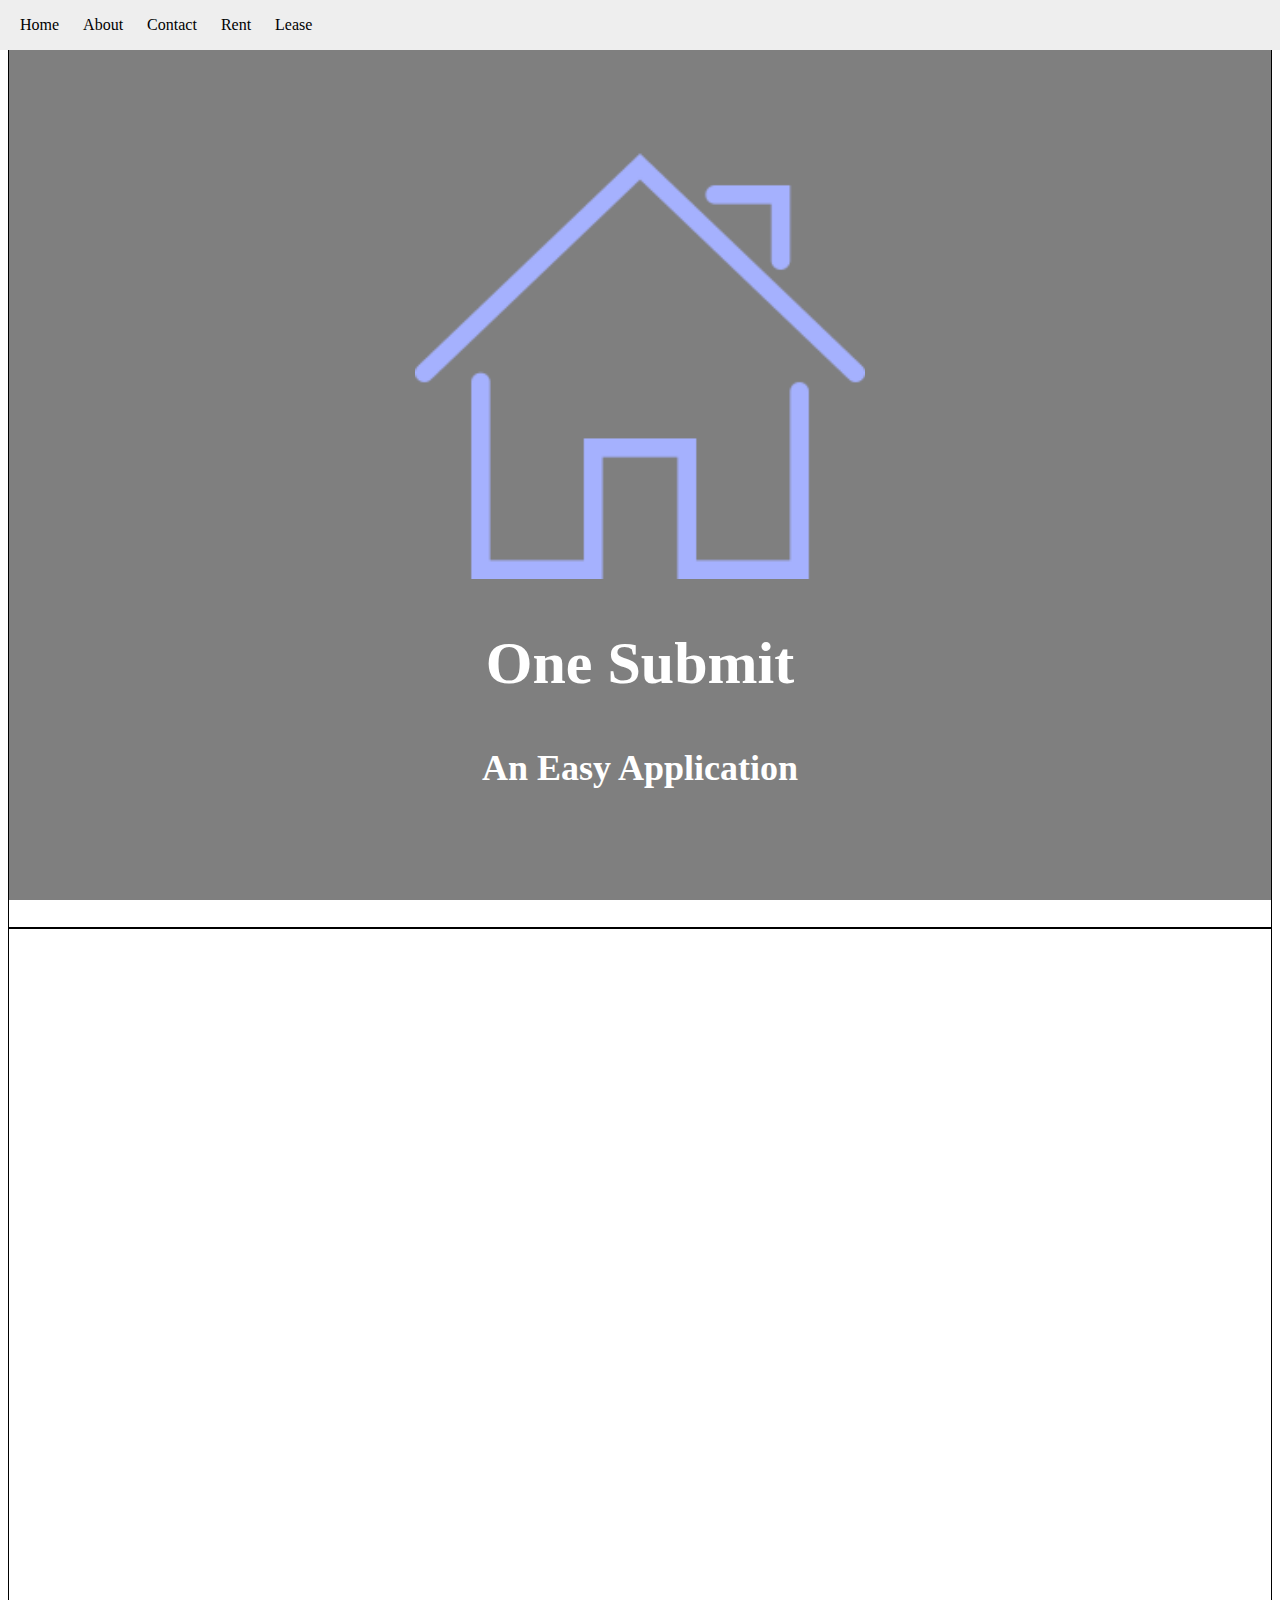
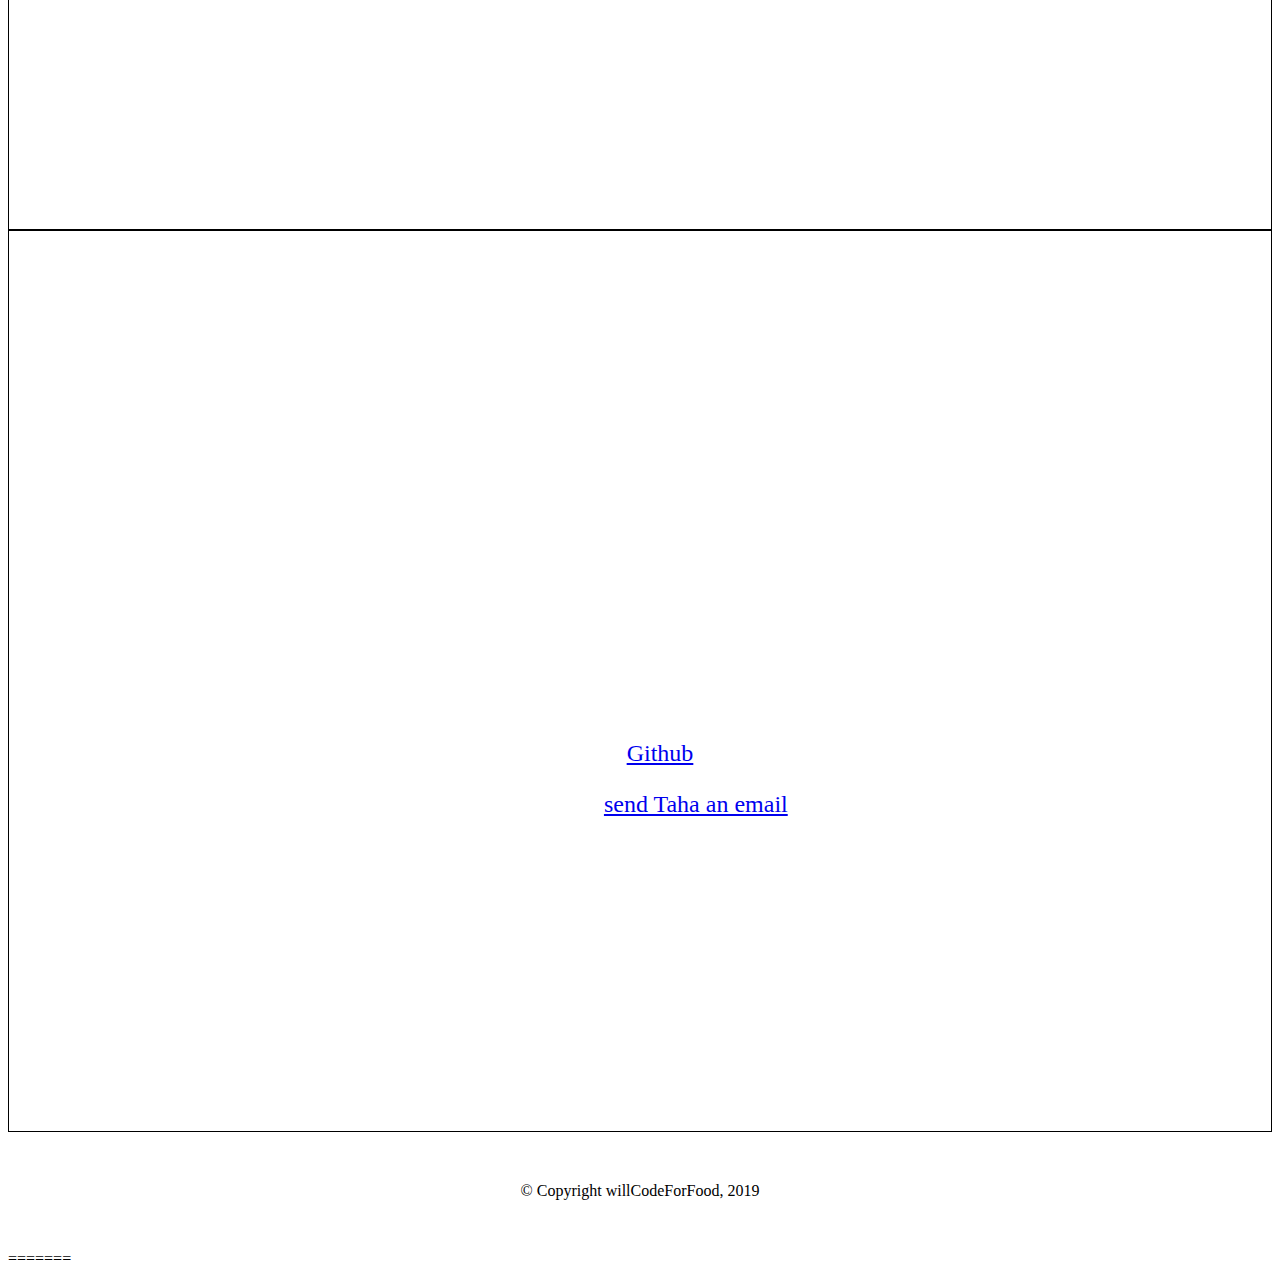
<file: index.html>
<<<<<<< HEAD


<html>

    <head>
        <title>One Submit Rental Application</title>
        <link rel="stylesheet" href="css/style.css">
    </head>

    <body>
        <header>
            <nav>
                <ul>
                    <li><a href="#hero">Home</a></li>
                    <li><a href="#about">About</a></li>
                    <li><a href="#contact">Contact</a></li>
                    <li><a href="LoginRenter\LoginRenter.html">Rent</a></a></li>
                    <li><a href="LoginLeaser\LoginLeaser.html">Lease</a></a></li>
                </ul>
            </nav>
        </header>
        <main>
            <section id="hero">
                <div class="section-inner">

                    <img src="css/newlogomaybe2.png" class="profile-img">
                    <h2>One Submit</h2>
                    <h3>An Easy Application</h3>
                </div>
            </section>
            <section id="about">
                <div class="section-inner">
                    <h2>About us</h2>
                    <p>Isn&apos;t that too much hassle to fill out the various rental applications when you are looking for a place to live?  </p>
                    <p>Our plan is to provide a simple solution to the tedious process of applying to houses and apartments. Our service is meant for those who are tired of filling out rental applications that are slightly different but are all alike at the core.</p>
                    <h3>Our members</h3>
                        <br>Taha Zaidi
                        <br>Willow Wang
                        <br>Feng Xie
                        <br>Anirban Manna
                        <br>Jay Savla
                    
                    
                </div>
            </section>
            <section id="contact">
                <div class="section-inner">
                    <h2>Contact</h2>
                    <p>Check out our Github:</p>
                    <ul>
                        <a href="https://github.com/Bronco-5/OneSubmit">Github</a>
                    </ul>
                    <p>Or, you can <a href="mailto:tszaidi@cpp.edu">send Taha an email</a>.</p>
                </div>
            </section>
        </main>
        <footer>
            © Copyright willCodeForFood, 2019
        </footer>
    </body>

=======
<!DOCTYPE html>
</file>
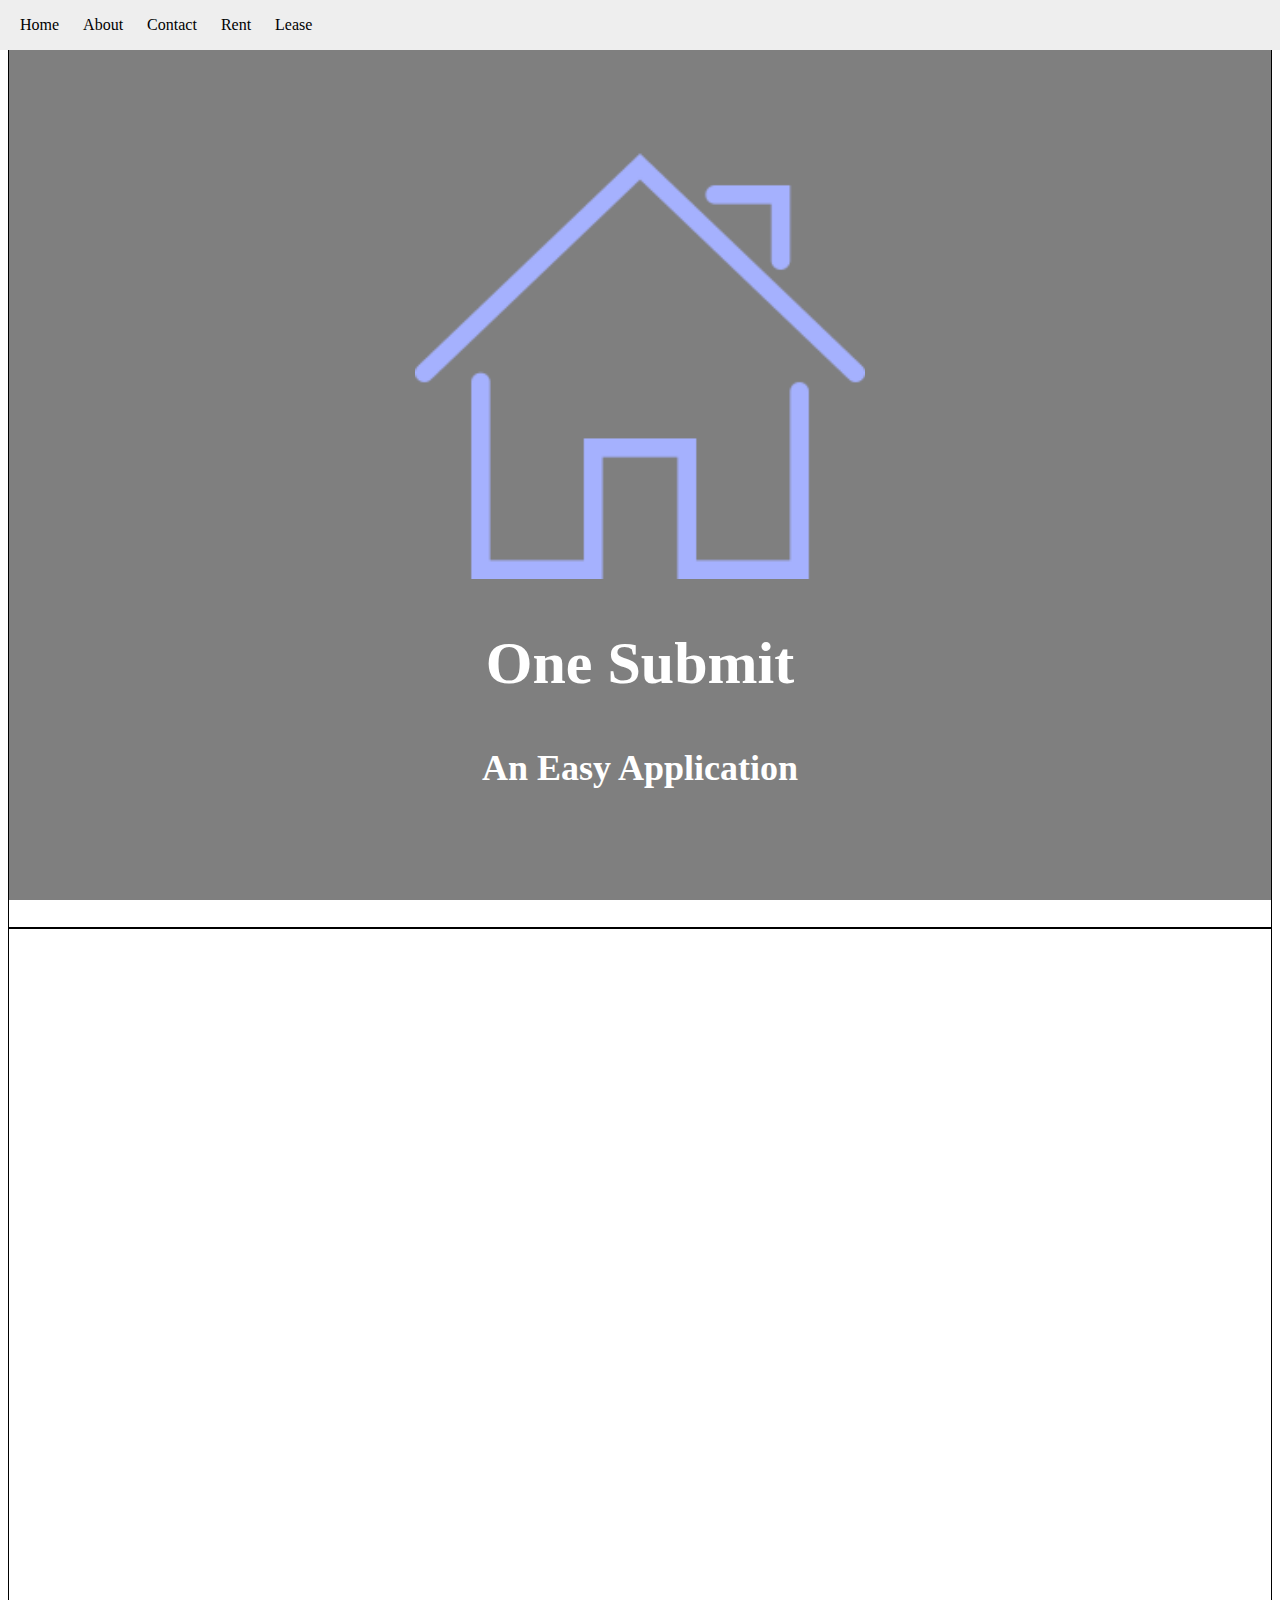
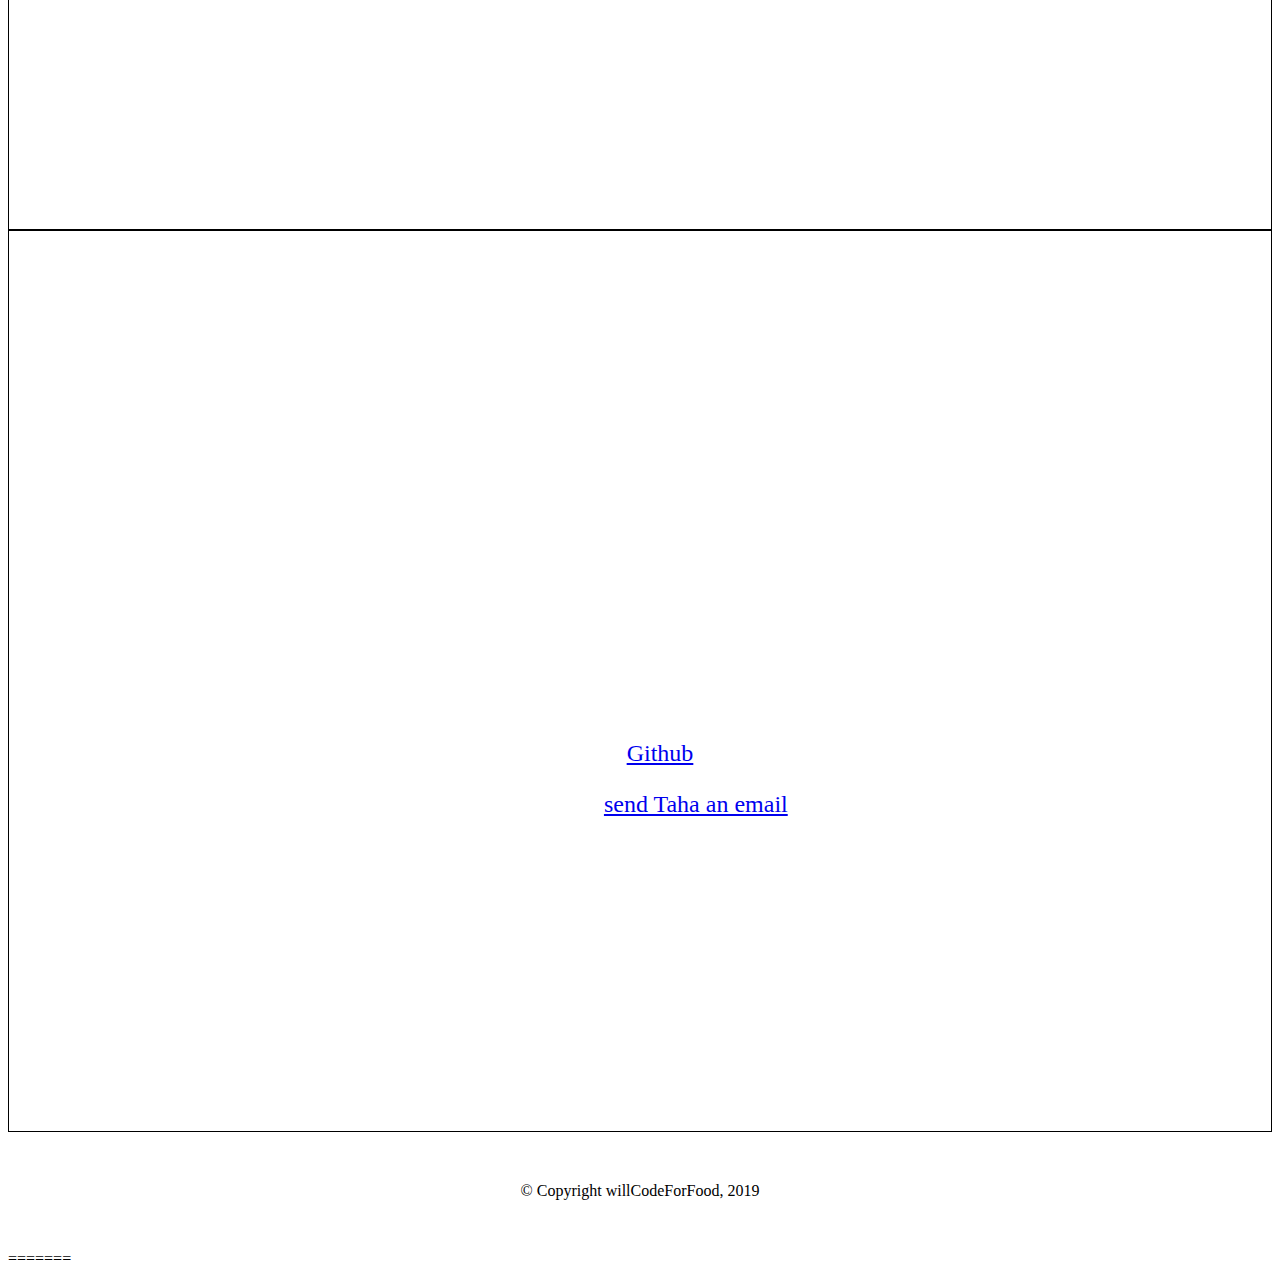
<file: Webpage/index.html>
<<<<<<< HEAD


<html>

    <head>
        <title>One Submit Rental Application</title>
        <link rel="stylesheet" href="css/style.css">
    </head>

    <body>
        <header>
            <nav>
                <ul>
                    <li><a href="#hero">Home</a></li>
                    <li><a href="#about">About</a></li>
                    <li><a href="#contact">Contact</a></li>
                    <li><a href="../LoginRenter\LoginRenter.html">Rent</a></a></li>
                    <li><a href="../LoginLeaser\LoginLeaser.html">Lease</a></a></li>
                </ul>
            </nav>
        </header>
        <main>
            <section id="hero">
                <div class="section-inner">

                    <img src="css/newlogomaybe2.png" class="profile-img">
                    <h2>One Submit</h2>
                    <h3>An Easy Application</h3>
                </div>
            </section>
            <section id="about">
                <div class="section-inner">
                    <h2>About us</h2>
                    <p>Isn&apos;t that too much hassle to fill out the various rental applications when you are looking for a place to live?  </p>
                    <p>Our plan is to provide a simple solution to the tedious process of applying to houses and apartments. Our service is meant for those who are tired of filling out rental applications that are slightly different but are all alike at the core.</p>
                    <h3>Our members</h3>
                        <br>Taha Zaidi
                        <br>Willow Wang
                        <br>Feng Xie
                        <br>Anirban Manna
                        <br>Jay Savla
                    
                    
                </div>
            </section>
            <section id="contact">
                <div class="section-inner">
                    <h2>Contact</h2>
                    <p>Check out our Github:</p>
                    <ul>
                        <a href="https://github.com/Bronco-5/OneSubmit">Github</a>
                    </ul>
                    <p>Or, you can <a href="mailto:tszaidi@cpp.edu">send Taha an email</a>.</p>
                </div>
            </section>
        </main>
        <footer>
            © Copyright willCodeForFood, 2019
        </footer>
    </body>

=======
<!DOCTYPE html>
</file>
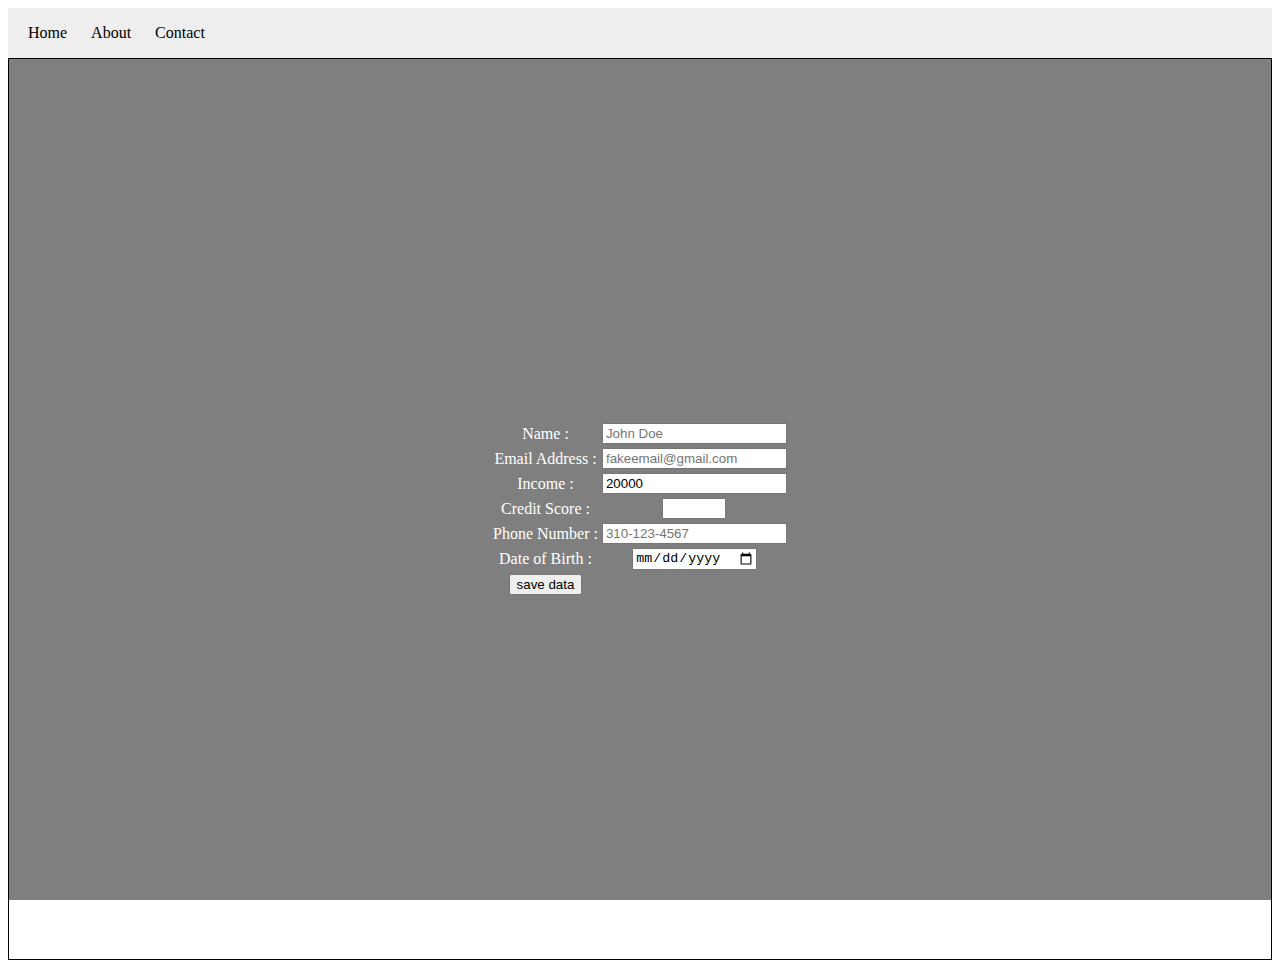
<file: Application/application.html>
<!DOCTYPE HTML>
<html>
<head>
<script src="https://sdk.amazonaws.com/js/aws-sdk-2.7.16.min.js"></script>
  <title>Register Form</title>
  <link rel="stylesheet" href="css/application.css">
</head>
<body>
        <header>
                <nav>
                    <ul>
                        <li><a href="../index.html#hero">Home</a></li>
                        <li><a href="../index.html#about">About</a></li>
                        <li><a href="../index.html#contact">Contact</a></li>
                    </ul>
                </nav>
            </header>


<main>

       
 <form name = "form1" action ="" method="post">
    


  <table>
   <tr>
    <td>Name :</td>
    <td><input type="text" id="name" name="name" placeholder="John Doe"></td>
   </tr>
   <tr>
    <td>Email Address :</td>
    <td><input type="email" id="email" name="email" placeholder="fakeemail@gmail.com"></td>
   </tr>

   <tr>
    <td>Income :</td>
    <td><input type="number" id="income" name="income" min="0" step="500" value="20000"></td>
   </tr>

   <tr>
    <td>Credit Score :</td>
    <td><input type="number" id="credit" name="credit" min="0" max="850" ></td>
    </tr>


   <tr>
        <td>Phone Number :</td>
        <td><input type="tel" id="phone" name="phone" required pattern="[0-9]{3}-[0-9]{3}-[0-9]{4}" placeholder="310-123-4567"></td>
    </tr>

   <tr>
        <td>Date of Birth :</td>
        <td><input type="date" id="bday" name="bday"></td>
       </tr>
   
   <tr>
    <td><input type="button" name="b1" value="save data" onClick="createItem();"></td>
   </tr>
  </table>
 </form>

 <script type ="text/javascript">
    AWS.config.update({
        region: "us-east-1",
        endpoint: "https://dynamodb.us-east-1.amazonaws.com",
        accessKeyId: "AKIA5XHKEQSR4PX4FQPE",
        secretAccessKey: "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"
    });
    var docClient = new AWS.DynamoDB.DocumentClient();

    function createItem() {
        var name = document.getElementById("name").value;
        var email = document.getElementById("email").value;
        var income = Number(document.getElementById("income").value);
        var creditScore = Number(document.getElementById("credit").value);
        var phone = document.getElementById("phone").value;
        var birthday = document.getElementById("bday").value;

        var params = {
            TableName :"RenterInfo",
            Item:{name, email, income, creditScore, phone, birthday}
        };
        docClient.put(params, function(err, data) {
            if (err) {
                alert(`error: ${JSON.stringify(err, undefined, 2)}`);
            } else {
                alert("Data Saved Sucessfully!");
            }
        });
    }
 </script>

</main>


</body> 
<!--<script src = "js/main.js"></script>-->


</html>
</file>
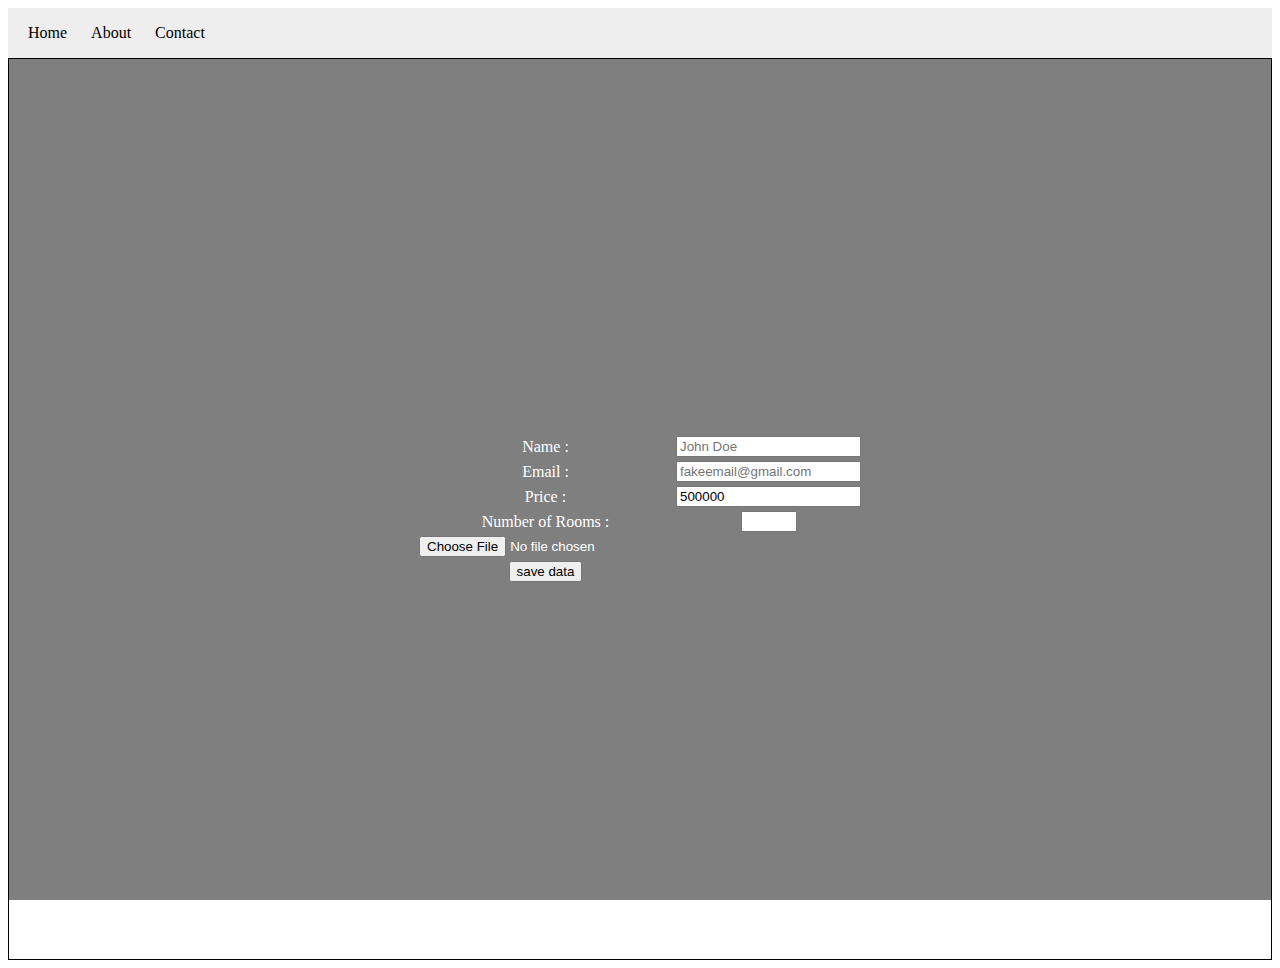
<file: Listing/listing.html>
<!DOCTYPE HTML>
<html>
<head>
  <title>Register Form</title>
  <link rel="stylesheet" href="css/listing.css">
</head>
<body>
        <header>
                <nav>
                    <ul>
                        <li><a href="../index.html#hero">Home</a></li>
                        <li><a href="../index.html#about">About</a></li>
                        <li><a href="../index.html#contact">Contact</a></li>
                    </ul>
                </nav>
            </header>


<main>

       
 <form name = "form1" action ="" method="post">
    


  <table>
   <tr>
    <td>Name :</td>
    <td><input type="text" name="name" placeholder="John Doe"></td>
   </tr>
   <tr>
    <td>Email :</td>
    <td><input type="email" name="email" placeholder="fakeemail@gmail.com"></td>
   </tr>

   <tr>
    <td>Price :</td>
    <td><input type="number" name="price" min="0" step="500" value="500000"></td>
   </tr>

   <tr>
    <td>Number of Rooms :</td>
    <td><input type="number" name="rooms" min="0" max="20" ></td>
    </tr>
    
    <tr>  
      <td><input type="file" name="House Pictures" accept="image/*" id="hPics"></td>
      </tr>
      
    <td><button onclick="window.location.href = 'https://bronco-5.github.io/OneSubmit/LeaserWebpage/LeaserIndex.html?+placeholder%3D=1';">save data</button></td>  
  
    </tr>
  </table>
 </form>

 <script type ="text/javascript">
    function aa(){
        var xmlhttp;
        xmlhttp=new XMLHttpRequest();
        xmlhttp.open("GET","insert.php?nm="+document.getElementById("name").value+"&em="+document.getElementById("email").value+"&inc="+document.getElementById("income").value,false);
        xmlhttp.send(null);
    }
 
 
 
 </script>

</main>


</body> 
<!--<script src = "js/main.js"></script>-->


</html>
</file>
<file: css/style.css>
<<<<<<< HEAD
body {
    margin: 0;
    margin-top: 50px;
    font-family: sans-serif;
}

header {
    display: flex;
    position: fixed;
    top: 0;
    left: 0;
    right: 0;
    height: 50px;
    line-height: 50px;
    background-color: #eee;
}

header * {
    display: inline;
    height: 50px;
}

header ul {
    padding: 0;
}

header li {
    margin-left: 20px;
}

section {
    font-family: "Baskerville";
    font-size: x-large;
    color: white;
    height: 100vh;
    border: 1px solid black;
    display: flex;
    justify-content: center;
    align-items: center;
    text-align: center;

    background-size: cover; 
    background-position: center center; 
    background-repeat: no-repeat;
    background-attachment: fixed; 
}

#hero .profile-img {
    width: 450px;
}

footer {
    text-align: center;
    padding: 50px;
}

#hero h1 {
    font-size: 3em;
}

section h2 {
    font-size: 2.5em;
}

section h3 {
    font-size: 1.5em;
}

header a {
    text-decoration: none;
    color: black;
}

#hero {
    background-image: linear-gradient(
        rgba(0, 0, 0, 0.5),
        rgba(0, 0, 0, 0.5)
      ), url('https://i.redd.it/0r2qspv2jwv11.jpg');
}

#about {
    background-image: linear-gradient(
        rgba(0, 0, 0, 0.5),
        rgba(0, 0, 0, 0.5)
      ), url('https://images.adsttc.com/media/images/58af/5073/e58e/ce4c/d100/0284/large_jpg/6am_HDM_unit-view.jpg?1487884399');
}

#contact {
    background-image: linear-gradient(
        rgba(0, 0, 0, 0.5),
        rgba(0, 0, 0, 0.5)
      ), url('https://www.edchoice.org/wp-content/uploads/2017/03/WSJ-Response-HEADER.jpg');
}
</file>
<file: Webpage/css/style.css>
<<<<<<< HEAD
body {
    margin: 0;
    margin-top: 50px;
    font-family: sans-serif;
}

header {
    display: flex;
    position: fixed;
    top: 0;
    left: 0;
    right: 0;
    height: 50px;
    line-height: 50px;
    background-color: #eee;
}

header * {
    display: inline;
    height: 50px;
}

header ul {
    padding: 0;
}

header li {
    margin-left: 20px;
}

section {
    font-family: "Baskerville";
    font-size: x-large;
    color: white;
    height: 100vh;
    border: 1px solid black;
    display: flex;
    justify-content: center;
    align-items: center;
    text-align: center;

    background-size: cover; 
    background-position: center center; 
    background-repeat: no-repeat;
    background-attachment: fixed; 
}

#hero .profile-img {
    width: 450px;
}

footer {
    text-align: center;
    padding: 50px;
}

#hero h1 {
    font-size: 3em;
}

section h2 {
    font-size: 2.5em;
}

section h3 {
    font-size: 1.5em;
}

header a {
    text-decoration: none;
    color: black;
}

#hero {
    background-image: linear-gradient(
        rgba(0, 0, 0, 0.5),
        rgba(0, 0, 0, 0.5)
      ), url('https://i.redd.it/0r2qspv2jwv11.jpg');
}

#about {
    background-image: linear-gradient(
        rgba(0, 0, 0, 0.5),
        rgba(0, 0, 0, 0.5)
      ), url('https://images.adsttc.com/media/images/58af/5073/e58e/ce4c/d100/0284/large_jpg/6am_HDM_unit-view.jpg?1487884399');
}

#contact {
    background-image: linear-gradient(
        rgba(0, 0, 0, 0.5),
        rgba(0, 0, 0, 0.5)
      ), url('https://www.edchoice.org/wp-content/uploads/2017/03/WSJ-Response-HEADER.jpg');
}
</file>
<file: Application/css/application.css>
<<<<<<< HEAD
body {
    margin: 0;
    margin-top: 50px;
    font-family: sans-serif;
}

form {
    background-image: linear-gradient(
        rgba(0, 0, 0, 0.5),
        rgba(0, 0, 0, 0.5)
      ), url('https://media.equityapartments.com/images/q_50/f_auto/fl_lossy/4011-28/moda-apartments-exterior');
    height: 100vh;
    border: 1px solid black;
    display: flex;
    justify-content: center;
    align-items: center;
    text-align: center;

    background-size: cover; 
    background-position: center center; 
    background-repeat: no-repeat;
    background-attachment: fixed;
    color: white; 
}


header {
    display: flex;
    position: center;
    top: 0;
    left: 0;
    right: 0;
    height: 50px;
    line-height: 50px;
    background-color: #eee;
    
    
}

header * {
    display: inline;
    height: 50px;
}

header ul {
    padding: 0;
}

header li {
    margin-left: 20px;
}


header a {
    text-decoration: none;
    color: black;
}
</file>
<file: Listing/css/listing.css>
<<<<<<< HEAD
body {
    margin: 0;
    margin-top: 50px;
    font-family: sans-serif;
}

form {
    background-image: linear-gradient(
        rgba(0, 0, 0, 0.5),
        rgba(0, 0, 0, 0.5)
      ), url('https://media.equityapartments.com/images/q_50/f_auto/fl_lossy/4011-28/moda-apartments-exterior');
    height: 100vh;
    border: 1px solid black;
    display: flex;
    justify-content: center;
    align-items: center;
    text-align: center;

    background-size: cover; 
    background-position: center center; 
    background-repeat: no-repeat;
    background-attachment: fixed; 
    color: white;
}


header {
    display: flex;
    position: center;
    top: 0;
    left: 0;
    right: 0;
    height: 50px;
    line-height: 50px;
    background-color: #eee;
    
    
}

header * {
    display: inline;
    height: 50px;
}

header ul {
    padding: 0;
}

header li {
    margin-left: 20px;
}


header a {
    text-decoration: none;
    color: black;
}
</file>
